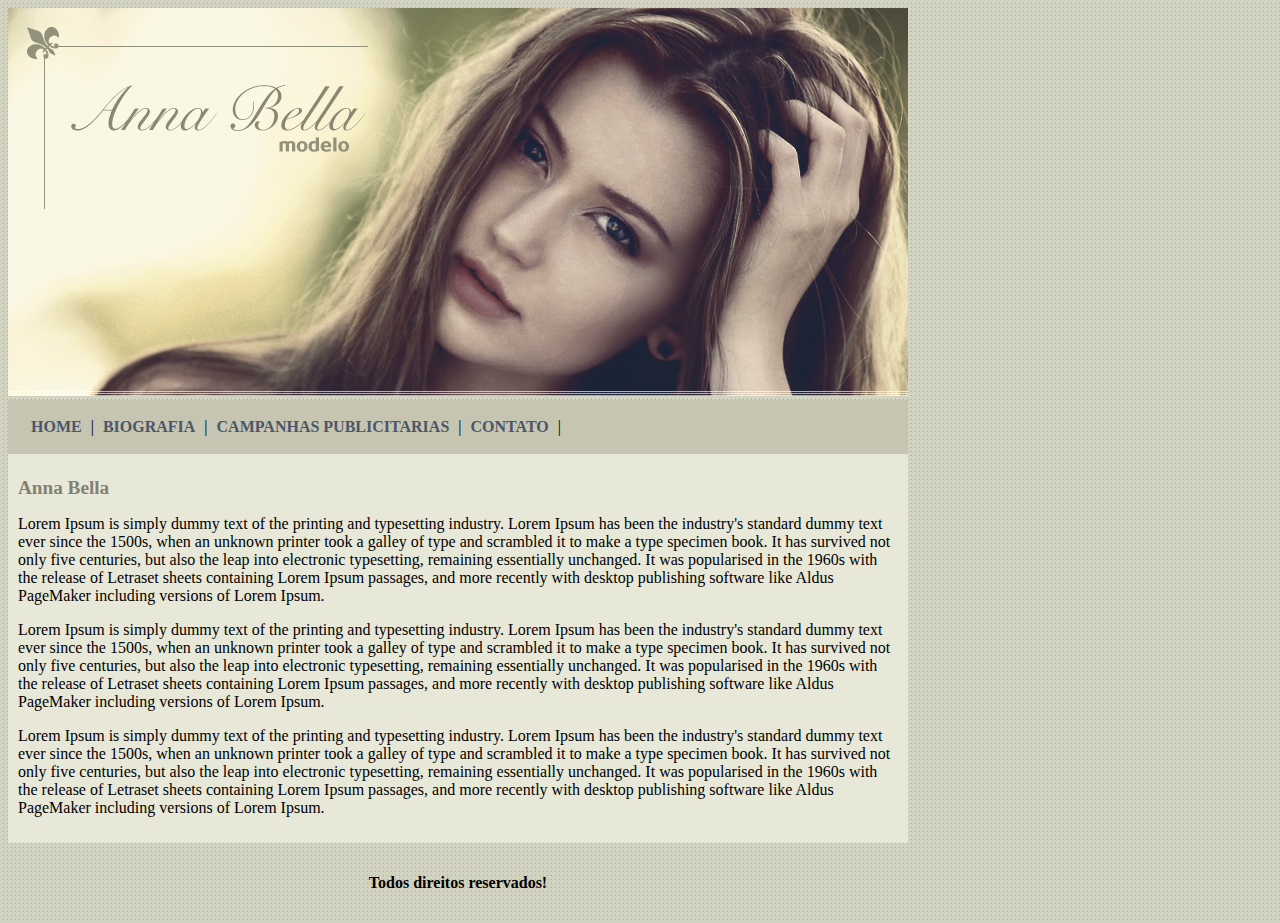
<file: index.html>
<!DOCTYPE html>
<html>
<head>
    <meta charset='utf-8'>
    <title>Anna Bella Oficial</title>
    <link rel='stylesheet' type='text/css' media='screen' href='estilo.css'>

</head>
<body>
    <div id="principal">
        <img src="imagem/capa.png">
        <div id="menu">
            <a href="index.html">HOME</a> |
            <a href="biografia.html">BIOGRAFIA</a> |
            <a href="campanhas-publicitarias.html">CAMPANHAS PUBLICITARIAS</a> |
            <a href="contato.html">CONTATO</a> |
        </div>
        <div id="conteudo">
            <h1>Anna Bella</h1>
            <p>
                Lorem Ipsum is simply dummy text of the printing and typesetting industry. Lorem Ipsum has been the industry's standard dummy text ever since the 1500s, when an unknown printer took a galley of type and scrambled it to make a type specimen book. It has survived not only five centuries, but also the leap into electronic typesetting, remaining essentially unchanged. It was popularised in the 1960s with the release of Letraset sheets containing Lorem Ipsum passages, and more recently with desktop publishing software like Aldus PageMaker including versions of Lorem Ipsum.
            </p>
            <p>
                Lorem Ipsum is simply dummy text of the printing and typesetting industry. Lorem Ipsum has been the industry's standard dummy text ever since the 1500s, when an unknown printer took a galley of type and scrambled it to make a type specimen book. It has survived not only five centuries, but also the leap into electronic typesetting, remaining essentially unchanged. It was popularised in the 1960s with the release of Letraset sheets containing Lorem Ipsum passages, and more recently with desktop publishing software like Aldus PageMaker including versions of Lorem Ipsum.
            </p>
            <p>
                Lorem Ipsum is simply dummy text of the printing and typesetting industry. Lorem Ipsum has been the industry's standard dummy text ever since the 1500s, when an unknown printer took a galley of type and scrambled it to make a type specimen book. It has survived not only five centuries, but also the leap into electronic typesetting, remaining essentially unchanged. It was popularised in the 1960s with the release of Letraset sheets containing Lorem Ipsum passages, and more recently with desktop publishing software like Aldus PageMaker including versions of Lorem Ipsum.
            </p>
        </div>
        <div>
            <h4 class="rodape">
                Todos direitos reservados!
            </h4>
        </div>
       

    </div>
    
</body>
</html>
</file>
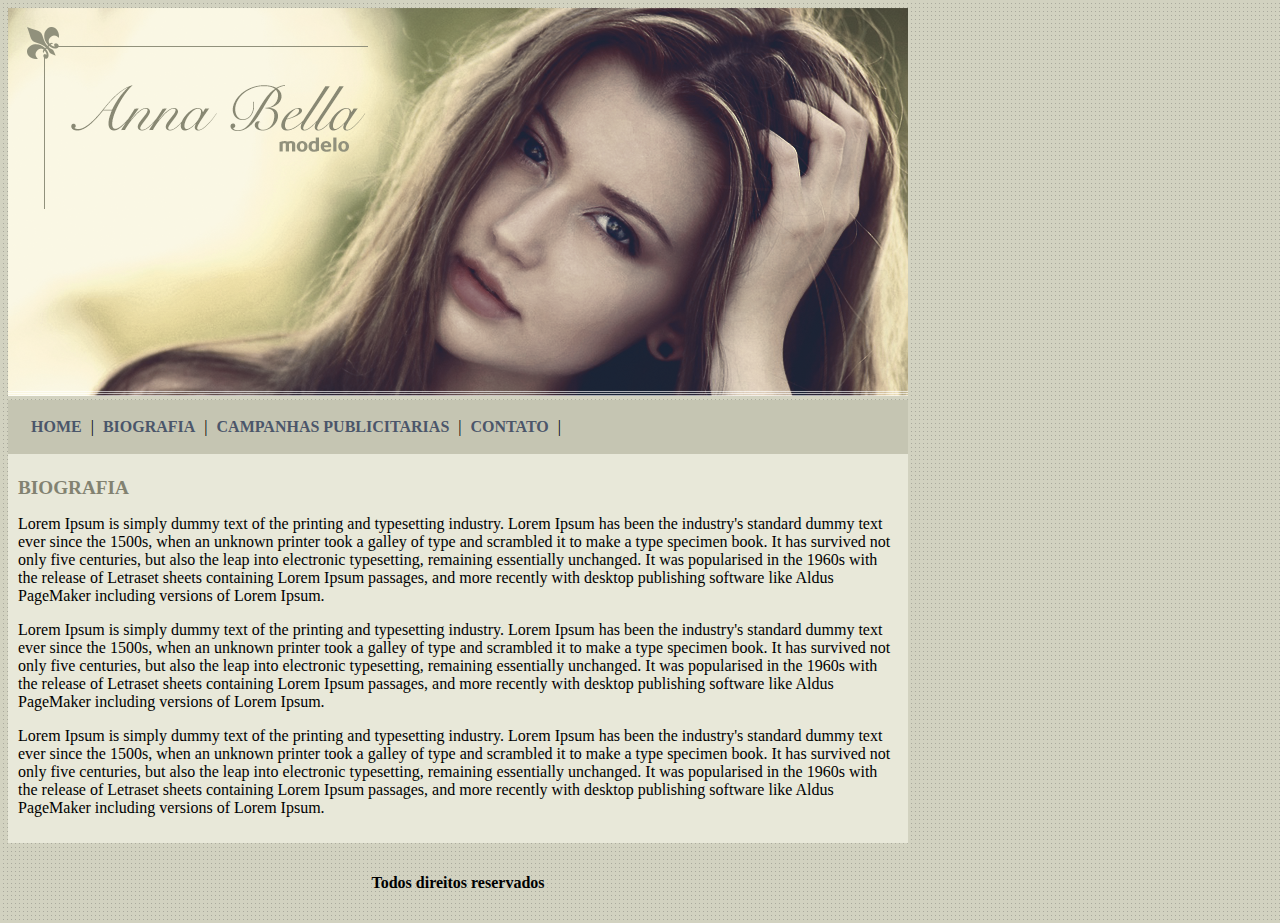
<file: biografia.html>
<!DOCTYPE html>
<html>
<head>
    <meta charset='utf-8'>
    <title>Anna Bella biografia</title>
    <link rel='stylesheet' type='text/css' media='screen' href='estilo.css'>

</head>
<body>
    <div id="principal">
        <img src="imagem/capa.png">
        <div id="menu">
            <a href="index.html">HOME</a> |
            <a href="biografia.html">BIOGRAFIA</a> |
            <a href="campanhas-publicitarias.html">CAMPANHAS PUBLICITARIAS</a> |
            <a href="contato.html">CONTATO</a> |
        </div>
        <div id="conteudo">
            <h1>BIOGRAFIA</h1>
            <p>
                Lorem Ipsum is simply dummy text of the printing and typesetting industry. Lorem Ipsum has been the industry's standard dummy text ever since the 1500s, when an unknown printer took a galley of type and scrambled it to make a type specimen book. It has survived not only five centuries, but also the leap into electronic typesetting, remaining essentially unchanged. It was popularised in the 1960s with the release of Letraset sheets containing Lorem Ipsum passages, and more recently with desktop publishing software like Aldus PageMaker including versions of Lorem Ipsum.
            </p>
            <p>
                Lorem Ipsum is simply dummy text of the printing and typesetting industry. Lorem Ipsum has been the industry's standard dummy text ever since the 1500s, when an unknown printer took a galley of type and scrambled it to make a type specimen book. It has survived not only five centuries, but also the leap into electronic typesetting, remaining essentially unchanged. It was popularised in the 1960s with the release of Letraset sheets containing Lorem Ipsum passages, and more recently with desktop publishing software like Aldus PageMaker including versions of Lorem Ipsum.
            </p>
            <p>
                Lorem Ipsum is simply dummy text of the printing and typesetting industry. Lorem Ipsum has been the industry's standard dummy text ever since the 1500s, when an unknown printer took a galley of type and scrambled it to make a type specimen book. It has survived not only five centuries, but also the leap into electronic typesetting, remaining essentially unchanged. It was popularised in the 1960s with the release of Letraset sheets containing Lorem Ipsum passages, and more recently with desktop publishing software like Aldus PageMaker including versions of Lorem Ipsum.
            </p>
        </div>
        <div>
            <h4 class="rodape">
                Todos direitos reservados
            </h4>
        </div>
       

    </div>
    
</body>
</html>
</file>
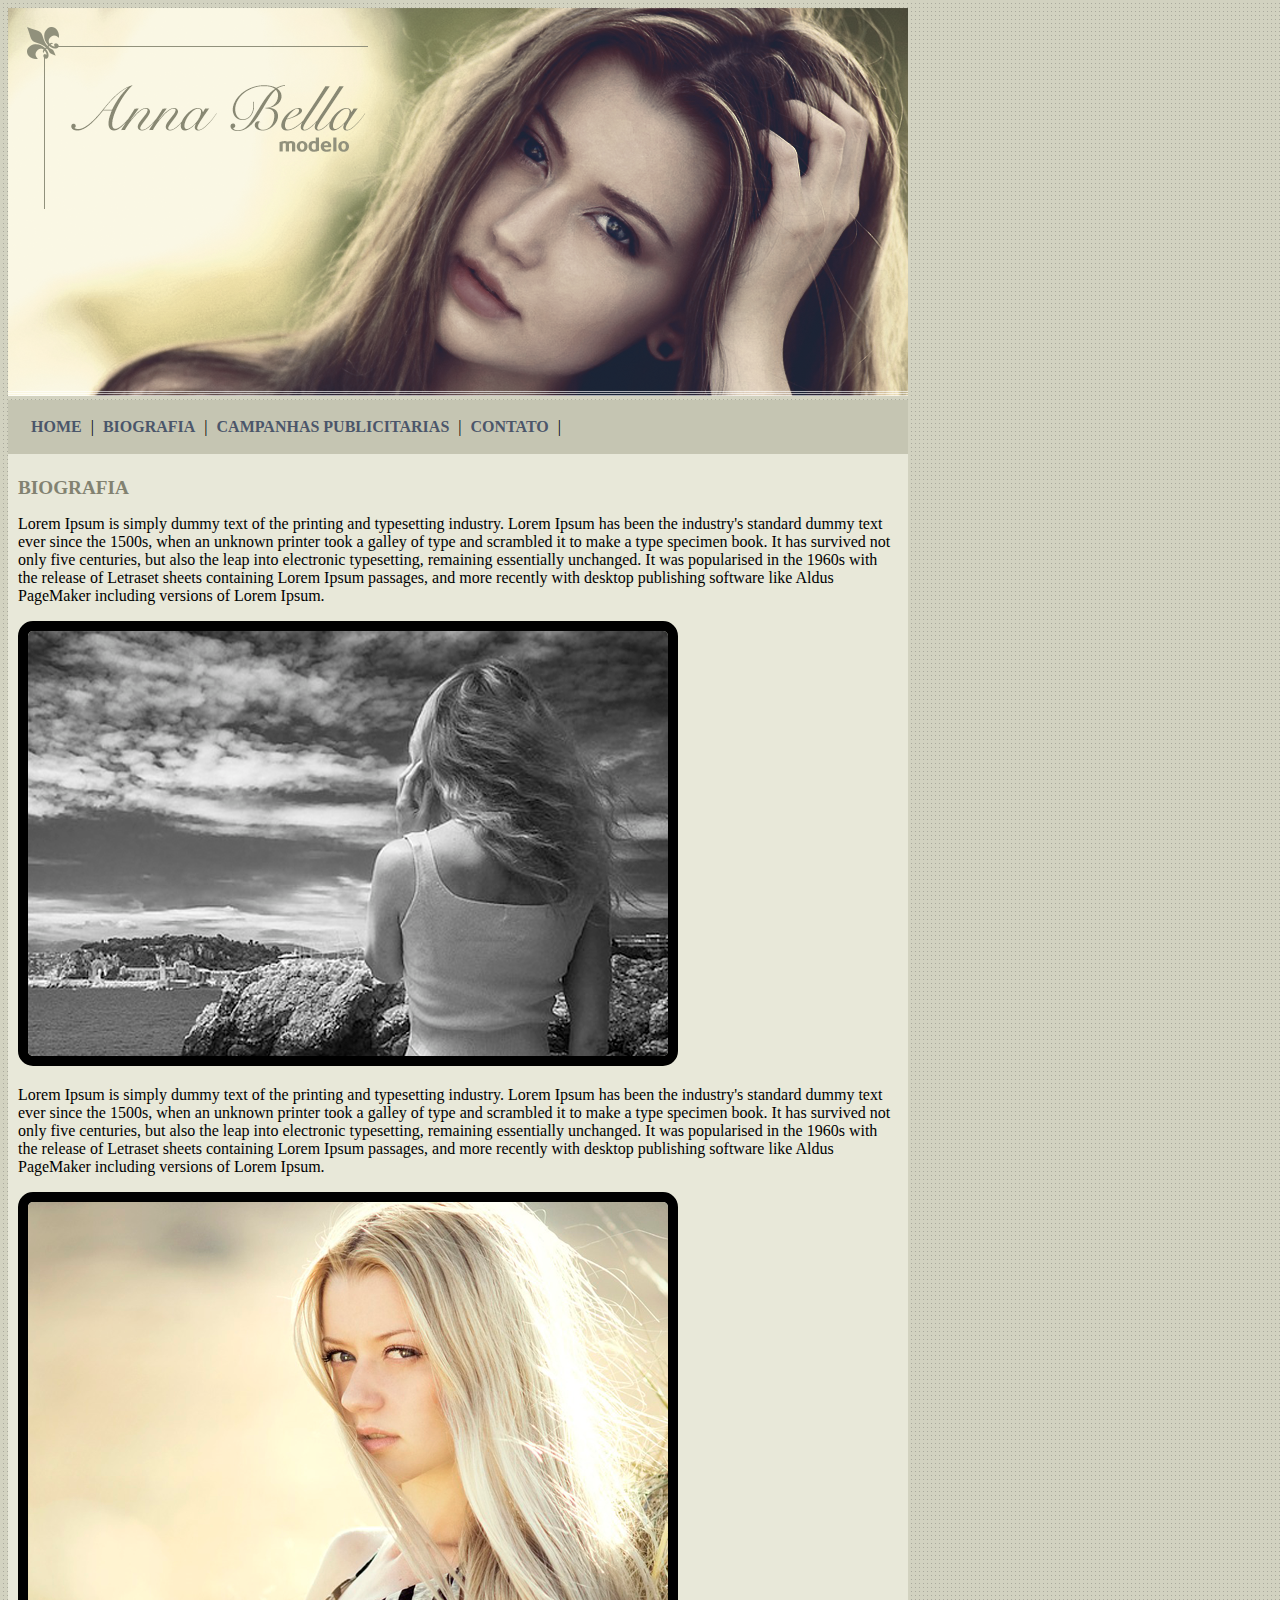
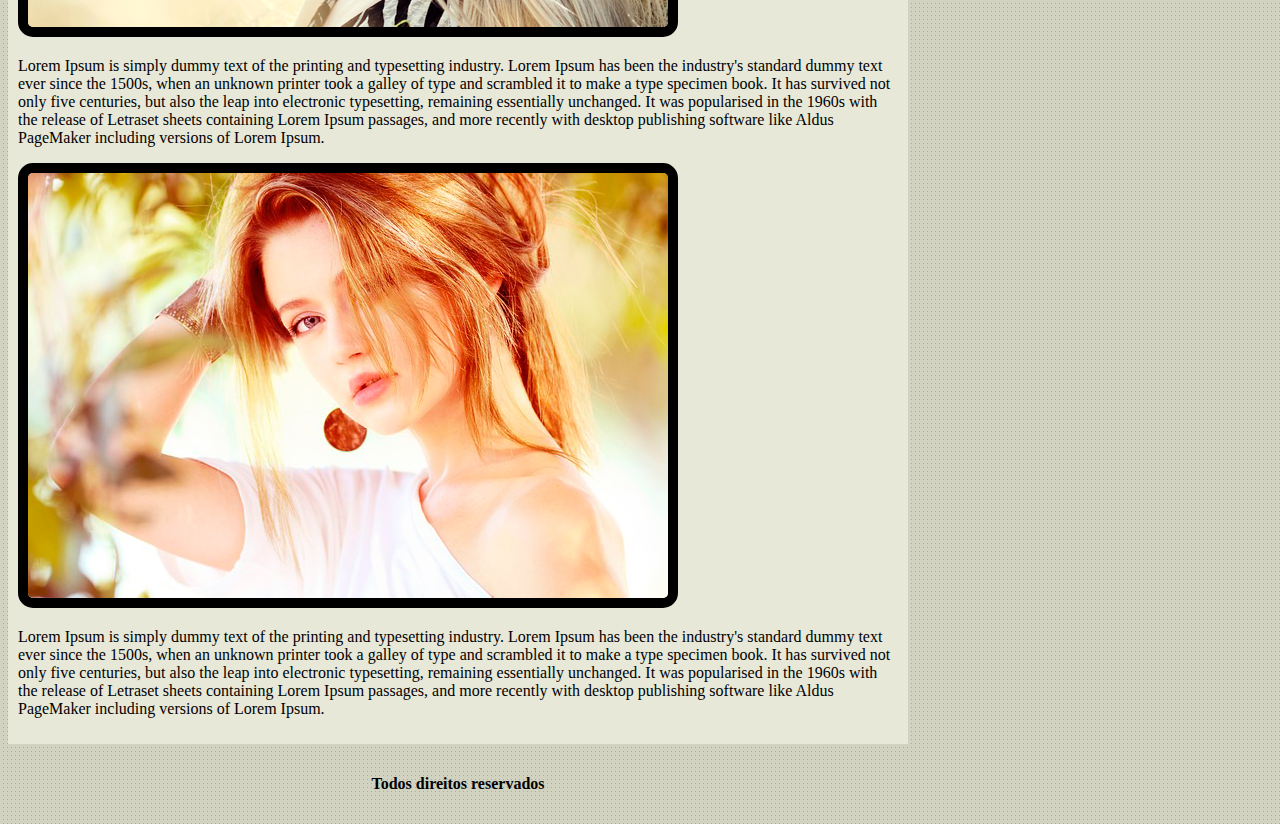
<file: campanhas-publicitarias.html>
<!DOCTYPE html>
<html>
<head>
    <meta charset='utf-8'>
    <title>Anna Bella- campanhas</title>
    <link rel='stylesheet' type='text/css' media='screen' href='estilo.css'>

</head>
<body>
    <div id="principal">
        <img src="imagem/capa.png">
        <div id="menu">
            <a href="index.html">HOME</a> |
            <a href="biografia.html">BIOGRAFIA</a> |
            <a href="campanhas-publicitarias.html">CAMPANHAS PUBLICITARIAS</a> |
            <a href="contato.html">CONTATO</a> |
        </div>
        <div id="conteudo">
            <h1>BIOGRAFIA</h1>
            <p>
                Lorem Ipsum is simply dummy text of the printing and typesetting industry. Lorem Ipsum has been the industry's standard dummy text ever since the 1500s, when an unknown printer took a galley of type and scrambled it to make a type specimen book. It has survived not only five centuries, but also the leap into electronic typesetting, remaining essentially unchanged. It was popularised in the 1960s with the release of Letraset sheets containing Lorem Ipsum passages, and more recently with desktop publishing software like Aldus PageMaker including versions of Lorem Ipsum.
            </p>
            <img src="imagem/foto1.png" class="img-campanha">
            <p>
                Lorem Ipsum is simply dummy text of the printing and typesetting industry. Lorem Ipsum has been the industry's standard dummy text ever since the 1500s, when an unknown printer took a galley of type and scrambled it to make a type specimen book. It has survived not only five centuries, but also the leap into electronic typesetting, remaining essentially unchanged. It was popularised in the 1960s with the release of Letraset sheets containing Lorem Ipsum passages, and more recently with desktop publishing software like Aldus PageMaker including versions of Lorem Ipsum.
            </p>
            <img src="imagem/foto2.png" class="img-campanha">
            <p>
                Lorem Ipsum is simply dummy text of the printing and typesetting industry. Lorem Ipsum has been the industry's standard dummy text ever since the 1500s, when an unknown printer took a galley of type and scrambled it to make a type specimen book. It has survived not only five centuries, but also the leap into electronic typesetting, remaining essentially unchanged. It was popularised in the 1960s with the release of Letraset sheets containing Lorem Ipsum passages, and more recently with desktop publishing software like Aldus PageMaker including versions of Lorem Ipsum.
            </p>
            <img src="imagem/foto3.png" class="img-campanha">
            <p>
                Lorem Ipsum is simply dummy text of the printing and typesetting industry. Lorem Ipsum has been the industry's standard dummy text ever since the 1500s, when an unknown printer took a galley of type and scrambled it to make a type specimen book. It has survived not only five centuries, but also the leap into electronic typesetting, remaining essentially unchanged. It was popularised in the 1960s with the release of Letraset sheets containing Lorem Ipsum passages, and more recently with desktop publishing software like Aldus PageMaker including versions of Lorem Ipsum.
            </p>
        </div>
        <div>
            <h4 class="rodape">
                Todos direitos reservados
            </h4>
        </div>
       

    </div>
    
</body>
</html>
</file>
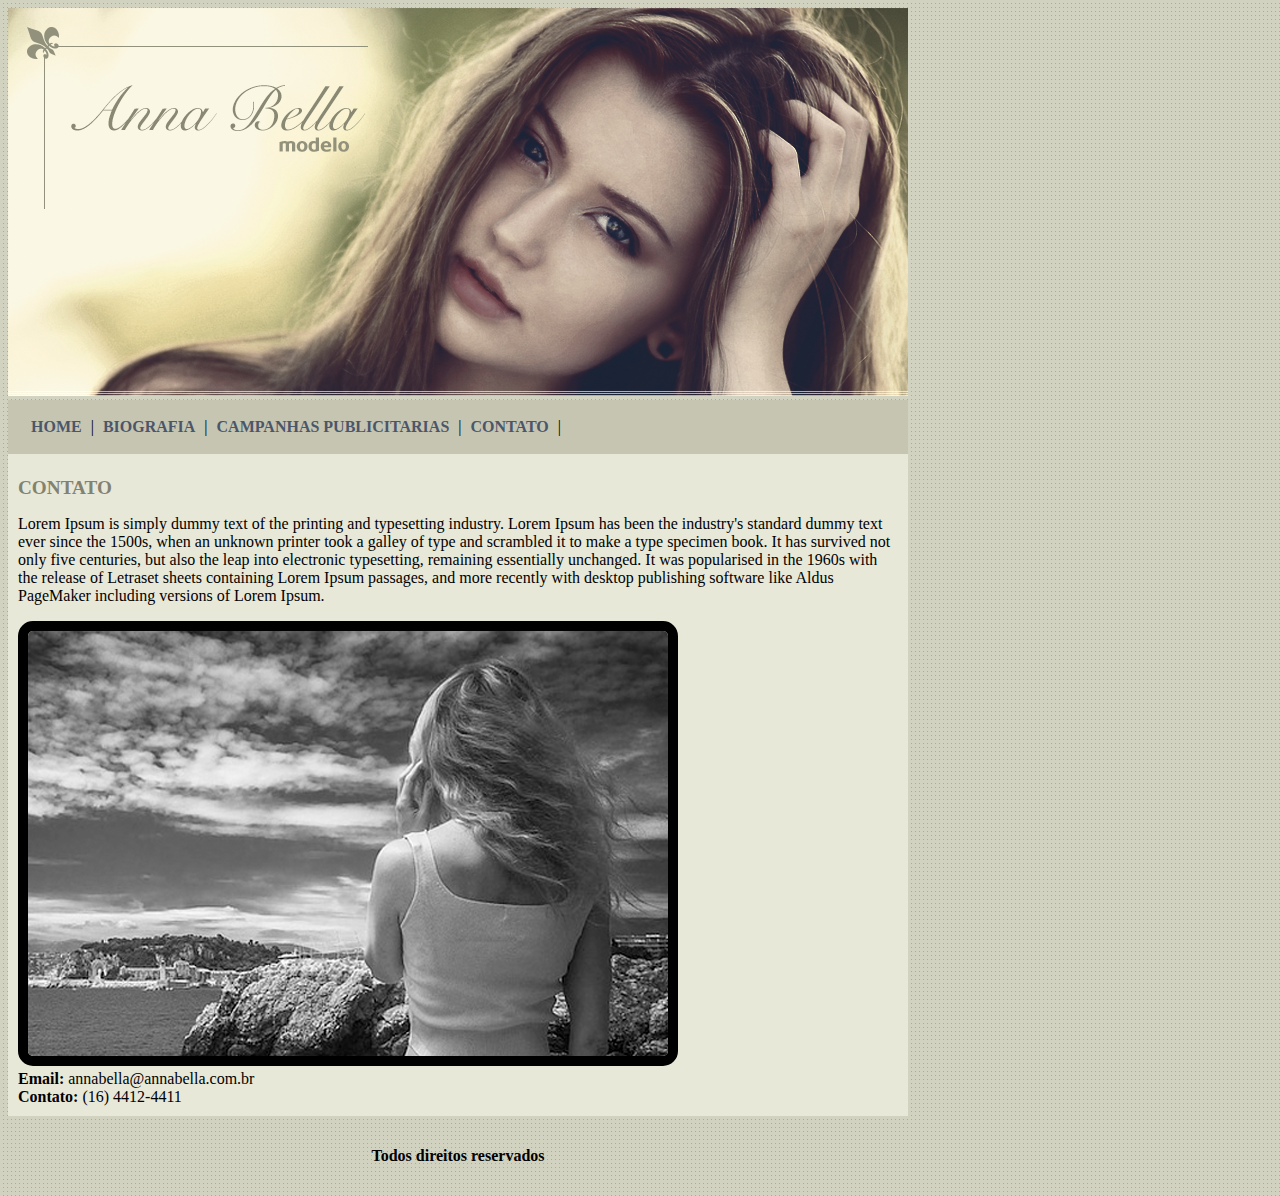
<file: contato.html>
<!DOCTYPE html>
<html>
<head>
    <meta charset='utf-8'>
    <title>Anna Bella- Contato</title>
    <link rel='stylesheet' type='text/css' media='screen' href='estilo.css'>

</head>
<body>
    <div id="principal">
        <img src="imagem/capa.png">
        <div id="menu">
            <a href="index.html">HOME</a> |
            <a href="biografia.html">BIOGRAFIA</a> |
            <a href="campanhas-publicitarias.html">CAMPANHAS PUBLICITARIAS</a> |
            <a href="contato.html">CONTATO</a> |
        </div>
        <div id="conteudo">
            <h1>CONTATO</h1>
            <p>
                Lorem Ipsum is simply dummy text of the printing and typesetting industry. Lorem Ipsum has been the industry's standard dummy text ever since the 1500s, when an unknown printer took a galley of type and scrambled it to make a type specimen book. It has survived not only five centuries, but also the leap into electronic typesetting, remaining essentially unchanged. It was popularised in the 1960s with the release of Letraset sheets containing Lorem Ipsum passages, and more recently with desktop publishing software like Aldus PageMaker including versions of Lorem Ipsum.
            </p>
            <img src="imagem/foto1.png" class="img-campanha">
            <div>
                
                <strong>Email:</strong> annabella@annabella.com.br<br>
                <strong>Contato:</strong> (16) 4412-4411
            </div>
           
        </div> <!-- fim do conteúdo-->
        <div>
            <h4 class="rodape">
                Todos direitos reservados
            </h4>
        </div>
       

    </div>
    
</body>
</html>
</file>
<file: estilo.css>
body{
    background: #d2d2c1 url(imagem/fundo.png);
    font: arial, helvetica, sans-serif;
}

#principal{
    width: 900px;
}
#menu{
    background: #c5c5b2;
    padding: 18px;
    
    
}
#conteudo{
    background: #e8e8d9;
    padding: 10px;
}
a{
    font-weight: bolder;
    color: #4b566a ;
    text-decoration: none;
    padding: 5px;
}
a:hover{
    font-weight: bolder;
    color: #ccd0da ;
    text-decoration: none;
    padding: 5px;
}
.rodape{
    text-align: center;
    padding: 10px;
}
h1{
    color:#828271;
    font-size: 1.2em;
}
.img-campanha{
    border-radius:15px;
    border:10px solid black;
}
</file>
